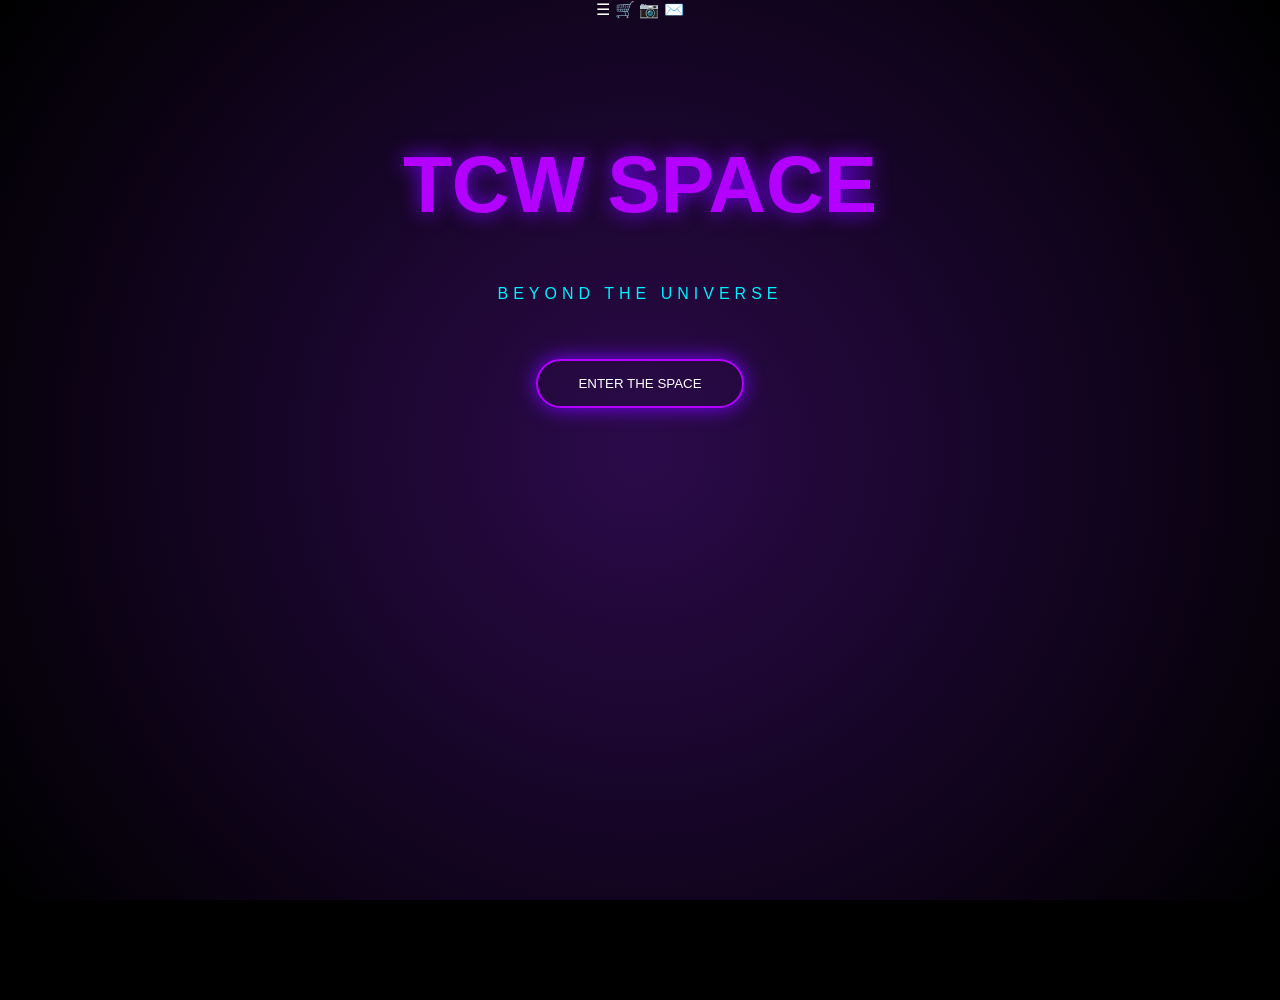
<file: frontend/index.html>
<!DOCTYPE html>
<html lang="en">
<head>
<meta charset="UTF-8">
<title>TCW SPACE</title>
<link rel="stylesheet" href="style.css">
</head>

<body>

<div class="hero">

    <div class="top-icons">
        ☰ 🛒 📷 ✉️
    </div>

    <h1 class="logo">TCW SPACE</h1>
    <p class="subtitle">BEYOND THE UNIVERSE</p>

    <button onclick="enterSpace()" class="enter-btn">
        ENTER THE SPACE
    </button>

</div>

<div id="products"></div>

<script src="script.js"></script>
</body>
</html>
</file>
<file: frontend/style.css>
body {
    margin: 0;
    background: black;
    color: white;
    font-family: Arial;
    overflow-x: hidden;
}

.hero {
    height: 100vh;
    text-align: center;
    background: radial-gradient(circle at center, #2b0a4a, black);
}

.logo {
    font-size: 80px;
    color: #b300ff;
    text-shadow: 0 0 20px #7a00ff;
    margin-top: 120px;
}

.subtitle {
    color: #00f0ff;
    letter-spacing: 5px;
}

.enter-btn {
    margin-top: 40px;
    padding: 15px 40px;
    border: 2px solid #b300ff;
    background: transparent;
    color: white;
    border-radius: 50px;
    cursor: pointer;
    box-shadow: 0 0 20px #7a00ff;
}

.enter-btn:hover {
    background: #b300ff;
}

#products {
    padding: 50px;
    display: flex;
    gap: 20px;
}
</file>
